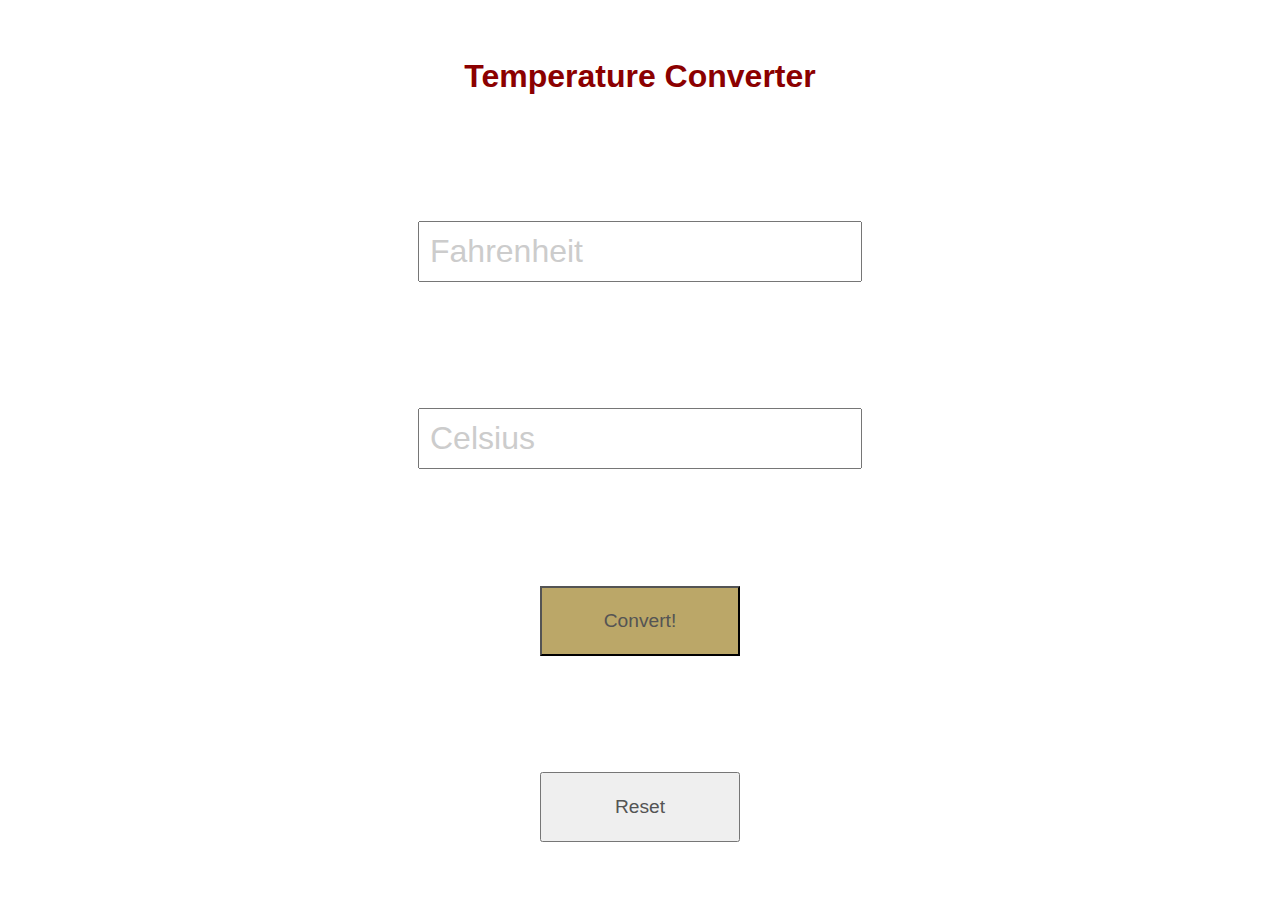
<file: Tempreture converter/index.html>
<!DOCTYPE html>
<html lang="en">
<head>
    <meta charset ="UTF-8">
    <meta name="viewport" content="width=device-width,initial-scale=1.0">
    <meta http-equiv="X-UA-Compatible" content="ie-edge">
    <link rel="stylesheet" href="style.css">
    <title>Degree Converter</title>
</head>
<body>

    <h1>Temperature Converter</h1>
    <input type="text" id="fahrenheit" placeholder="Fahrenheit" name="f" value="" />
    <input type="text" id="celsius" placeholder="Celsius" name="c" value="" />
    <button id="convert">Convert!</button>
    <button id="clear">Reset</button>

    

    <script src="index.js"></script>
</body>
</html>
</file>
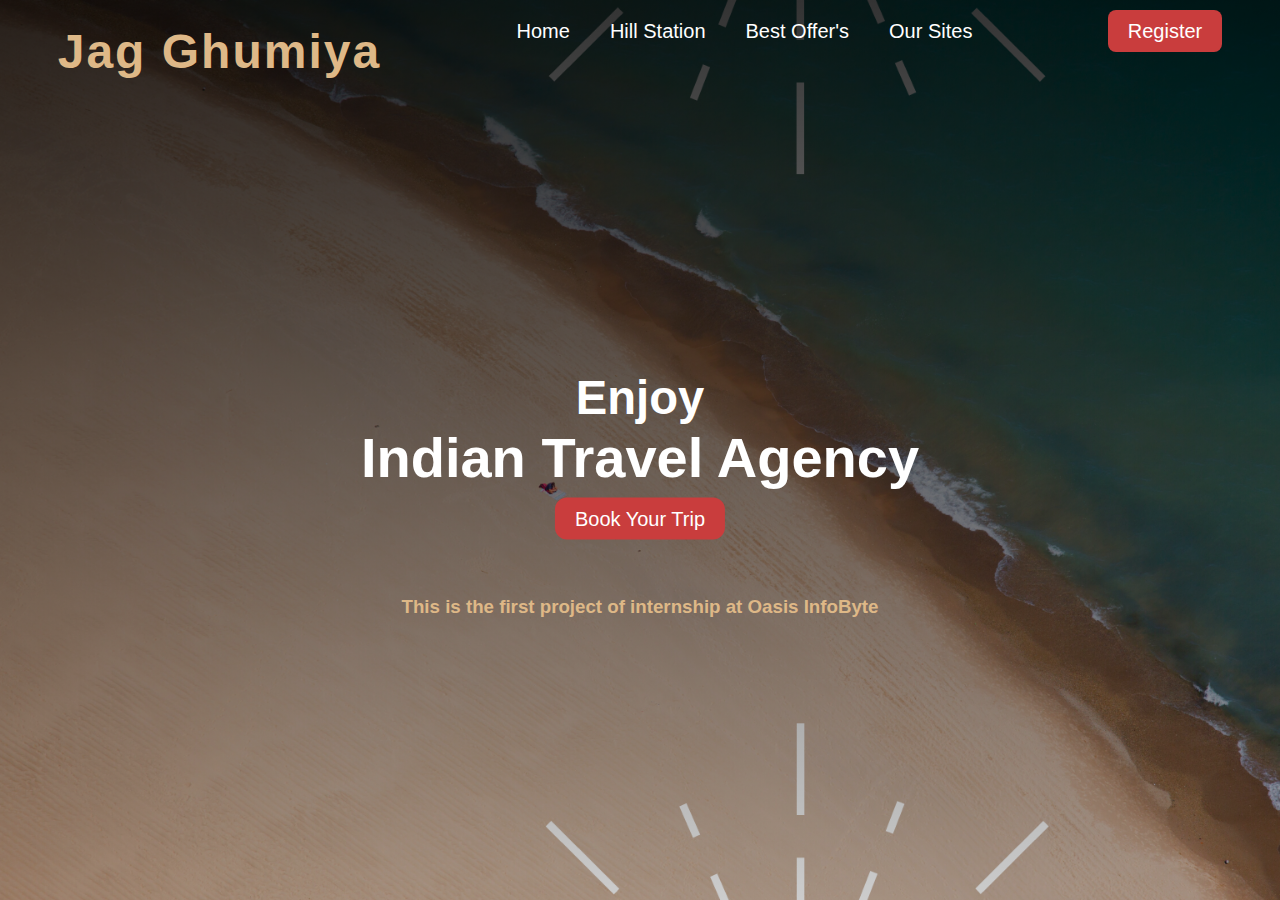
<file: Landing/firstProject.html>
<!DOCTYPE html>
<html lang="en">
<head>
    <meta charset="UTF-8">
    <meta name="viewport" content="width=device-width, initial-scale=1.0">
    <title>Landing</title>
    <link rel="stylesheet" href="firstProject.css">
</head>
<body>
    <!-- parent div  -->
    <div class="parentdiv">
        <!-- nav div -->
        <div class="navdiv">
            <!-- logo div -->
            <div class="logodiv">
                <h2>Jag Ghumiya</h2>
            </div>
            <!-- item div -->
            <div class="item">
                <a href="#">Home</a>
                <a href="#">Hill Station</a>
                <a href="#">Best Offer's</a>
                <a href="#">Our Sites</a>
            </div>
            <!-- register div -->
            <div class="registerdiv" >
                <a href="#">Register</a>
            </div>
        </div>
        <div class="bodydiv">
            <span>Enjoy</span>
            <h1>Indian Travel Agency</h1>

            <br>
            <a href="#">Book Your Trip</a>
        </div>
        <div class="footerdiv" >
            <h3>This is the first project of internship at Oasis InfoByte</h3>
        </div>
    </div>
    
</body>
</html>
</file>
<file: Tempreture converter/style.css>
*{
    padding:0;
    margin:0px;
    box-sizing: border-box;
}
body{
    width:100vw;
    height: 100vh;
    display:grid;
    place-items:center;
    background-image: url(https://cdn.mos.cms.futurecdn.net/jqkeHZrc7H2qJGzQkfkgnX-1200-80.jpg);
    background-repeat: no-repeat;
    background-size: cover;
}


#convert {
    background-color: #bba768;
  }
  #convert:hover {
    background-color: #bcc768;
  }
  h1 {
    font-family: sans-serif;
    color: darkred;
  }
  input {
    display: block;
    padding: 10px;
    margin-top: 10px;
    font-size: 2em;
    color: #f4a55a;
    font-family: cursive, sans-serif;
  }
  ::-webkit-input-placeholder {
     color: #ccc;
  }
  :-moz-placeholder { /* Firefox 18- */
     color: #ccc;  
  }
  ::-moz-placeholder {  /* Firefox 19+ */
     color: #ccc;  
  }
  :-ms-input-placeholder {  
     color: #ccc;  
  }
  button {
    width: 200px;
    height: 70px;
    padding: 10px;
    font-size: 1.2em;
    color: #545454;
  }
</file>
<file: Landing/firstProject.css>
*{
    margin: 0;
    padding: 0;
    box-sizing: border-box;
    /* background-color: red; */
}
a{
    text-decoration: none;
    color: white;
    padding: 10px 20px;
    font-size: 20px;
}

.parentdiv{
    height: 100vh;
    width: 100%;
    /* background-color: pink; */
    font-family: sans-serif;
    background:linear-gradient(rgba(0,0,0,0.8),rgba(0,0,0,0.2)), url('Sand\ and\ Sea\ Photo\ Beach\ Desktop\ Wallpaper.png');
    /* image credit goes to :- https://www.canva.com/templates/EADaoSkshhk-sand-and-sea-photo-beach-desktop-wallpaper/*/
    background-size: cover;
}
.navdiv{
    height: 7%;
    width: 100%;
    color: white; 
    display: flex; 
    justify-content: space-around;
    align-items: center;
}
.logodiv{
    font-size: 2em;
    letter-spacing: 2px;
}
.item{
    display: flex;
    /* justify-content: center; */
    /* justify-content: space-around; */
    align-items: center;
    
}
.registerdiv a{
    background: rgb(201, 61, 61);
    border-radius: 8px;
}

.bodydiv{
    max-width: 650px;
    position: absolute;
    top: 50%;
    left: 50%;
    transform: translate(-50%,-50%);
    text-align: center;
    color: white;
}

.bodydiv span{
    font-size: x-large;

}

.bodydiv h1{
    font-size: 3.5em;
}

.bodydiv a{
    background-color: rgb(201, 61, 61);
    padding: 10px 20px;
    /* letter-spacing: 5px; */
    border-radius: 12px;
}
.bodydiv a:hover{
    background-color: yellowgreen;
}
.registerdiv a:hover{
    background-color: #FF4500;
}
.item a:hover{
    background-color: #FF4500;
    border-radius: 8px;
}
.logodiv h2{
    color: burlywood;
    margin-top: 40px;
}

.bodydiv span{
    font-size: 2.95em;
    font-weight: bold;
}
.footerdiv{
    /* background-color: aliceblue; */
    margin-top: 40%;
    
    height: 7%;
    width: 100%;
    color: burlywood; 
    display: flex; 
    justify-content: space-around;
    align-items: center;

}
</file>
